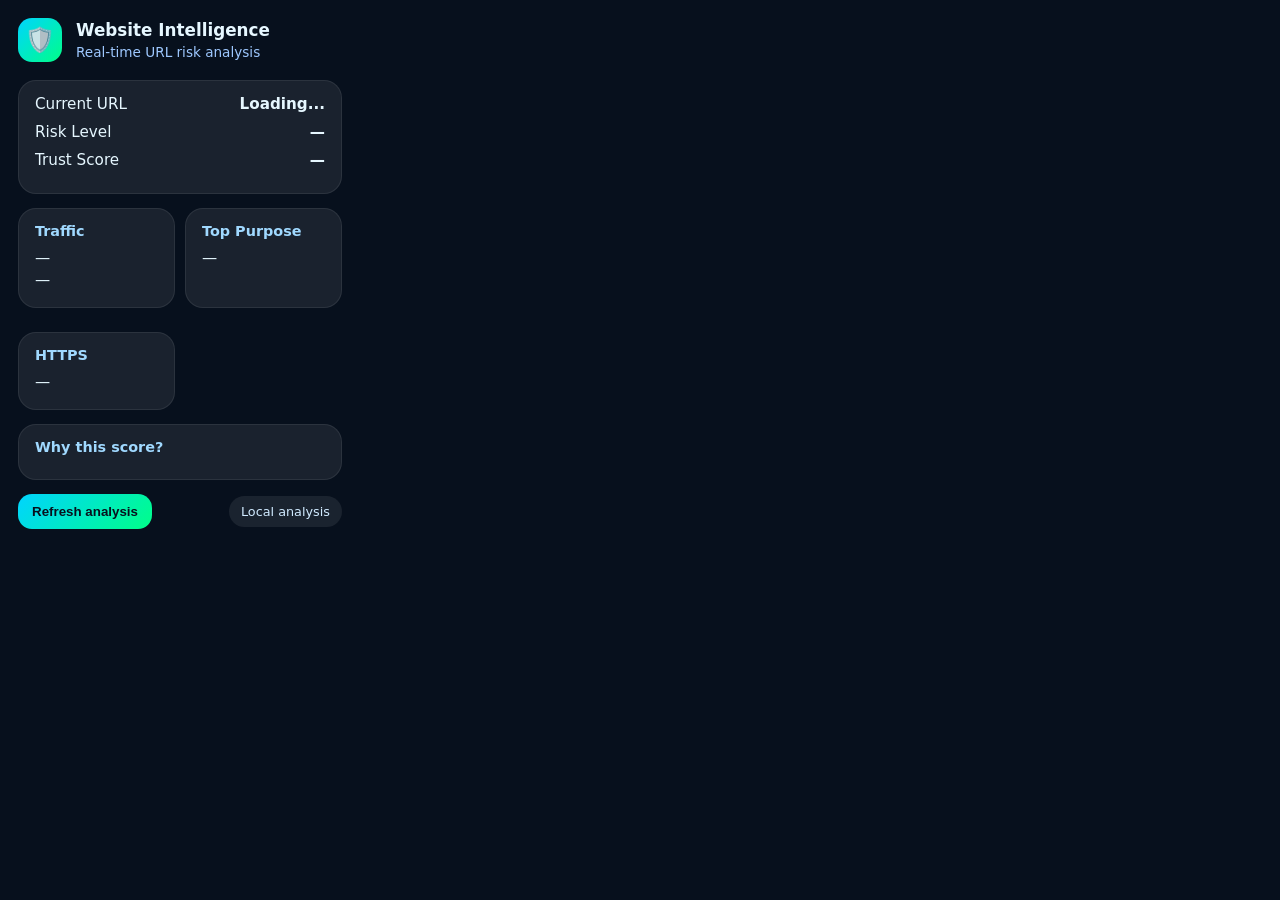
<file: extension/popup.html>
<!DOCTYPE html>
<html lang="en">
<head>
  <meta charset="UTF-8" />
  <meta name="viewport" content="width=device-width, initial-scale=1.0" />
  <title>AI Website Intelligence</title>
  <link rel="stylesheet" href="popup.css" />
</head>
<body>
  <div class="popup-shell">
    <header>
      <div class="logo">🛡️</div>
      <div>
        <h1>Website Intelligence</h1>
        <p>Real-time URL risk analysis</p>
      </div>
    </header>

    <section class="site-card">
      <div class="site-row">
        <span>Current URL</span>
        <strong id="url">Loading...</strong>
      </div>
      <div class="site-row">
        <span>Risk Level</span>
        <strong id="risk-level">—</strong>
      </div>
      <div class="site-row">
        <span>Trust Score</span>
        <strong id="trust-score">—</strong>
      </div>
    </section>

    <section class="detail-grid">
      <div class="detail-card">
        <h2>Traffic</h2>
        <p id="monthly-users">—</p>
        <p id="daily-visitors">—</p>
      </div>
      <div class="detail-card">
        <h2>Top Purpose</h2>
        <p id="purpose">—</p>
      </div>
      <div class="detail-card">
        <h2>HTTPS</h2>
        <p id="https-status">—</p>
      </div>
    </section>

    <section class="reason-card">
      <h2>Why this score?</h2>
      <ul id="reasons"></ul>
    </section>

    <div class="bottom-row">
      <button id="refresh-btn">Refresh analysis</button>
      <span id="source-badge">Local analysis</span>
    </div>
  </div>

  <script src="analyzer.js"></script>
  <script src="popup.js"></script>
</body>
</html>
</file>
<file: extension/popup.css>
:root {
  color-scheme: dark;
  font-family: Inter, system-ui, sans-serif;
}

body {
  margin: 0;
  padding: 0;
  width: 360px;
  background: #07101d;
  color: #e6f7ff;
}

.popup-shell {
  padding: 18px;
}

header {
  display: flex;
  gap: 14px;
  align-items: center;
  margin-bottom: 18px;
}

.logo {
  width: 44px;
  height: 44px;
  display: grid;
  place-items: center;
  background: linear-gradient(135deg, #00d4ff, #00ff88);
  border-radius: 14px;
  font-size: 1.5rem;
}

header h1 {
  margin: 0;
  font-size: 1.05rem;
}

header p {
  margin: 4px 0 0;
  color: #9ec8ff;
  font-size: 0.85rem;
}

.site-card,
.detail-card,
.reason-card {
  background: rgba(255, 255, 255, 0.08);
  border: 1px solid rgba(255, 255, 255, 0.08);
  border-radius: 18px;
  padding: 14px 16px;
  margin-bottom: 14px;
}

.site-row {
  display: flex;
  justify-content: space-between;
  gap: 12px;
  margin-bottom: 10px;
  font-size: 0.95rem;
}

.site-row strong {
  font-weight: 700;
  text-align: right;
}

.detail-grid {
  display: grid;
  grid-template-columns: 1fr 1fr;
  gap: 10px;
}

.detail-card h2,
.reason-card h2 {
  margin: 0 0 10px;
  font-size: 0.9rem;
  color: #a0d9ff;
}

.detail-card p {
  margin: 4px 0;
  font-size: 0.95rem;
}

.reason-card ul {
  margin: 0;
  padding-left: 18px;
  font-size: 0.9rem;
  color: #cce8ff;
}

.reason-card li {
  margin-bottom: 8px;
}

.bottom-row {
  display: flex;
  justify-content: space-between;
  align-items: center;
  gap: 10px;
}

button {
  border: none;
  padding: 10px 14px;
  border-radius: 14px;
  background: linear-gradient(135deg, #00d4ff, #00ff88);
  color: #07101d;
  font-weight: 700;
  cursor: pointer;
}

button:hover {
  opacity: 0.95;
}

#source-badge {
  background: rgba(255, 255, 255, 0.08);
  padding: 8px 12px;
  border-radius: 999px;
  font-size: 0.8rem;
  color: #d0eaff;
}
</file>
